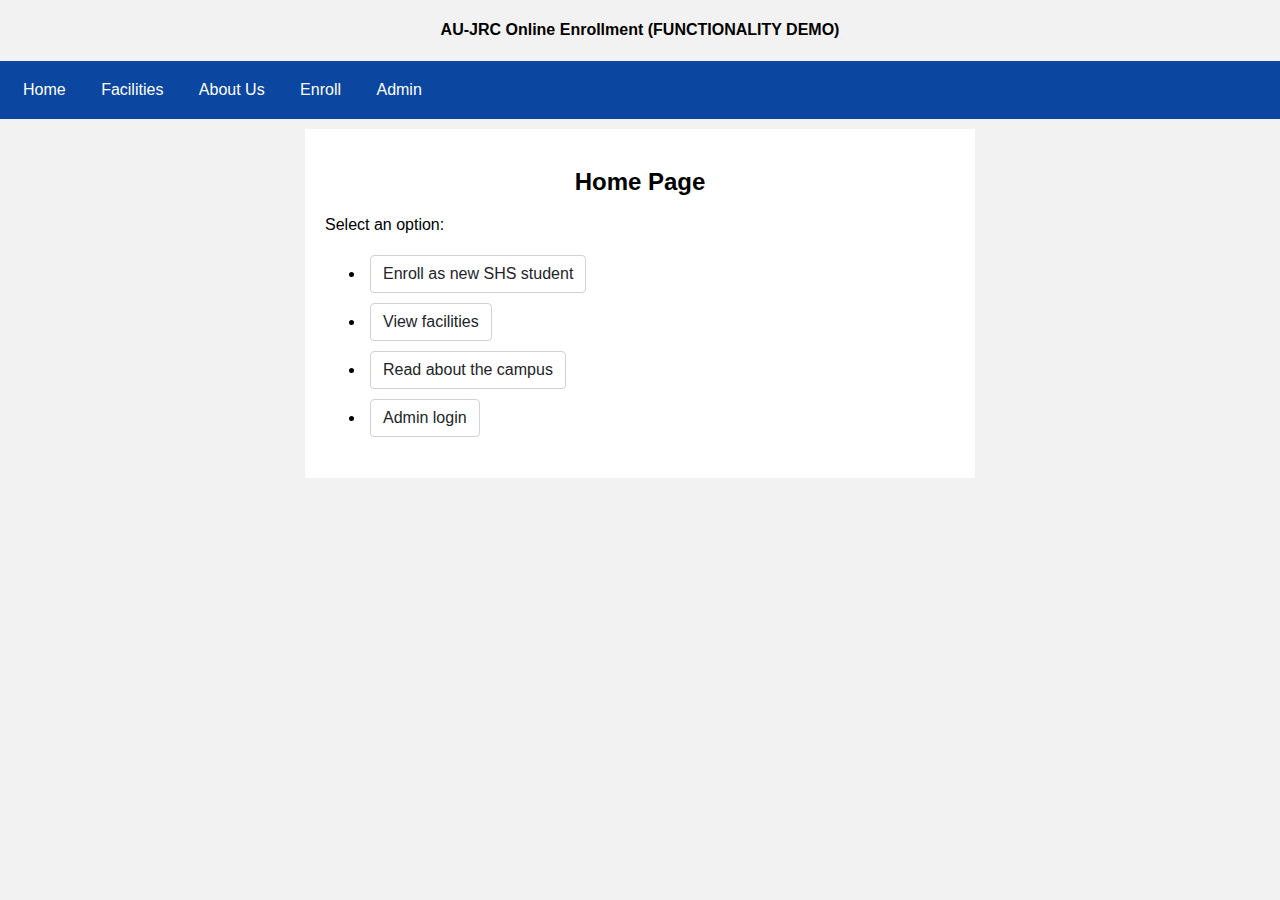
<file: index.html>
<!DOCTYPE html>
<html lang="en">

    <head>
        <meta charset="UTF-8">
        <title>AU-JRC Online Enrollment</title>
        <link rel="stylesheet" href="style.css">
    </head>

    <body>
        <h4 class="center">AU-JRC Online Enrollment (FUNCTIONALITY DEMO)</h4>
        <header>
            <nav>
                <button data-target="home-page">Home</button>
                <button data-target="facilities-page">Facilities</button>
                <button data-target="about-page">About Us</button>
                <button data-target="privacy-page">Enroll</button>
                <button data-target="admin-login-page">Admin</button>
            </nav>
        </header>

        <main>
            <!-- HOME -->
            <section id="home-page" class="page active">
                <h2 class="center">Home Page</h2>
                <p>Select an option:</p>
                <ul>
                    <li><button data-target="privacy-page">Enroll as new SHS student</button></li>
                    <li><button data-target="facilities-page">View facilities</button></li>
                    <li><button data-target="about-page">Read about the campus</button></li>
                    <li><button data-target="admin-login-page">Admin login</button></li>
                </ul>
            </section>

            <!-- FACILITIES (PUBLIC) -->
            <section id="facilities-page" class="page center">
                <h2>Facilities</h2>
                <ul id="public-facilities-list">
                    <!-- filled by JS -->
                </ul>
            </section>

            <!-- ABOUT (PUBLIC) -->
            <section id="about-page" class="page center">
                <h2>About Us</h2>
                <div id="public-about-text" class="justify"></div>
            </section>

            <!-- PRIVACY NOTICE -->
            <section id="privacy-page" class="page center">
                <h2>Privacy Notice</h2>
                <div id="public-privacy-text" class="justify"></div>
                <p>
                    <button data-target="home-page">Back to home</button>
                    <button id="agree-privacy-btn" class="btn-success">I agree, proceed to enrollment</button>
                </p>
            </section>

            <!-- ENROLLMENT -->
            <section id="enrollment-page" class="page">
                <h2 class="center">Enrollment Form</h2>
                <form id="enrollment-form">
                    <p class="form-row">
                        <label>Full Name</label>
                        <input name="fullName" required>
                    </p>

                    <p class="form-row">
                        <label>LRN</label>
                        <input name="lrn" required>
                    </p>

                    <p class="form-row">
                        <label>Date of Birth</label>
                        <input type="date" name="dob" required>
                    </p>

                    <p class="form-row">
                        <label>Place of Birth</label>
                        <input name="pob" required>
                    </p>

                    <p class="form-row">
                        <label>Full Address</label>
                        <input name="address" required>
                    </p>

                    <p class="form-row">
                        <label>Email</label>
                        <input type="email" name="email" required>
                    </p>

                    <p class="form-row">
                        <label>Contact Number</label>
                        <input name="contact" required>
                    </p>

                    <p class="form-row">
                        <label>Parent/Guardian Contact</label>
                        <input name="guardianContact" required>
                    </p>

                    <p class="form-row">
                        <label>Grade Level</label>
                        <select name="gradeLevel" required>
                            <option value="">Select</option>
                            <option value="11">Grade 11</option>
                            <option value="12">Grade 12</option>
                        </select>
                    </p>

                    <p class="form-row">
                        <label>Strand </label>
                        <select name="strand" required>
                            <option value="">Select</option>
                            <option>ABM</option>
                            <option>STEM</option>
                            <option>HUMSS</option>
                            <option>GAS</option>
                            <option>TVL</option>
                        </select>
                    </p>

                    <p class="form-row">
                        <label>Documents submitted</label>
                        <textarea name="documents" rows="3" required></textarea>
                    </p>

                    <p class="center">
                        <button type="submit" class="btn-success">Submit</button>
                        <button type="reset">Clear</button>
                    </p>
                </form>
                <p id="enrollment-message"></p>
            </section>

            <!-- ADMIN LOGIN -->
            <section id="admin-login-page" class="page center">
                <h2>Admin Login</h2>
                <form id="admin-login-form">
                    <p><label>Username
                            <input id="admin-username" required>
                        </label></p>
                    <p><label>Password
                            <input type="password" id="admin-password" required>
                        </label></p>
                    <p><button type="submit" class="login-btn">Login</button></p>
                    <p>Demo account: <strong>admin / admin123</strong></p>
                </form>
                <p id="admin-login-message"></p>
            </section>

            <!-- ADMIN DASHBOARD -->
            <section id="admin-dashboard-page" class="page">
                <h2>Admin Dashboard</h2>
                <p><button id="logout-btn">Log out</button></p>

                <h3>1. Enrollees (Manage enrollees)</h3>
                <p>
                    Month:
                    <select id="filter-month">
                        <option value="">All</option>
                    </select>
                    Year:
                    <select id="filter-year">
                        <option value="">All</option>
                    </select>
                    <button id="filter-enrollees-btn">Filter</button>
                </p>
                <table border="1" width="100%" id="enrollees-table">
                    <thead>
                        <tr>
                            <th>Date</th>
                            <th>Full name</th>
                            <th>Grade</th>
                            <th>Strand</th>
                        </tr>
                    </thead>
                    <tbody></tbody>
                </table>

                <h3>2. Facilities (Add facility)</h3>
                <form id="facility-form">
                    <p><label>Name
                            <input name="facilityName" required>
                        </label></p>
                    <p><label>Purpose
                            <input name="facilityPurpose" required>
                        </label></p>
                    <p><label>Description
                            <textarea name="facilityDescription" rows="2" required></textarea>
                        </label></p>
                    <p><button type="submit">Add facility</button></p>
                </form>
                <ul id="admin-facilities-list"></ul>

                <h3>3. Content (Edit pages: About Us and Privacy Notice)</h3>
                <p>About Us content:</p>
                <textarea id="about-editor" rows="4"></textarea><br>
                <button id="save-about-btn">Save About Us</button>

                <p>Privacy Notice content:</p>
                <textarea id="privacy-editor" rows="4"></textarea><br>
                <button id="save-privacy-btn">Save Privacy Notice</button>
            </section>
        </main>

        <script src="script.js"></script>
    </body>

</html>
</file>
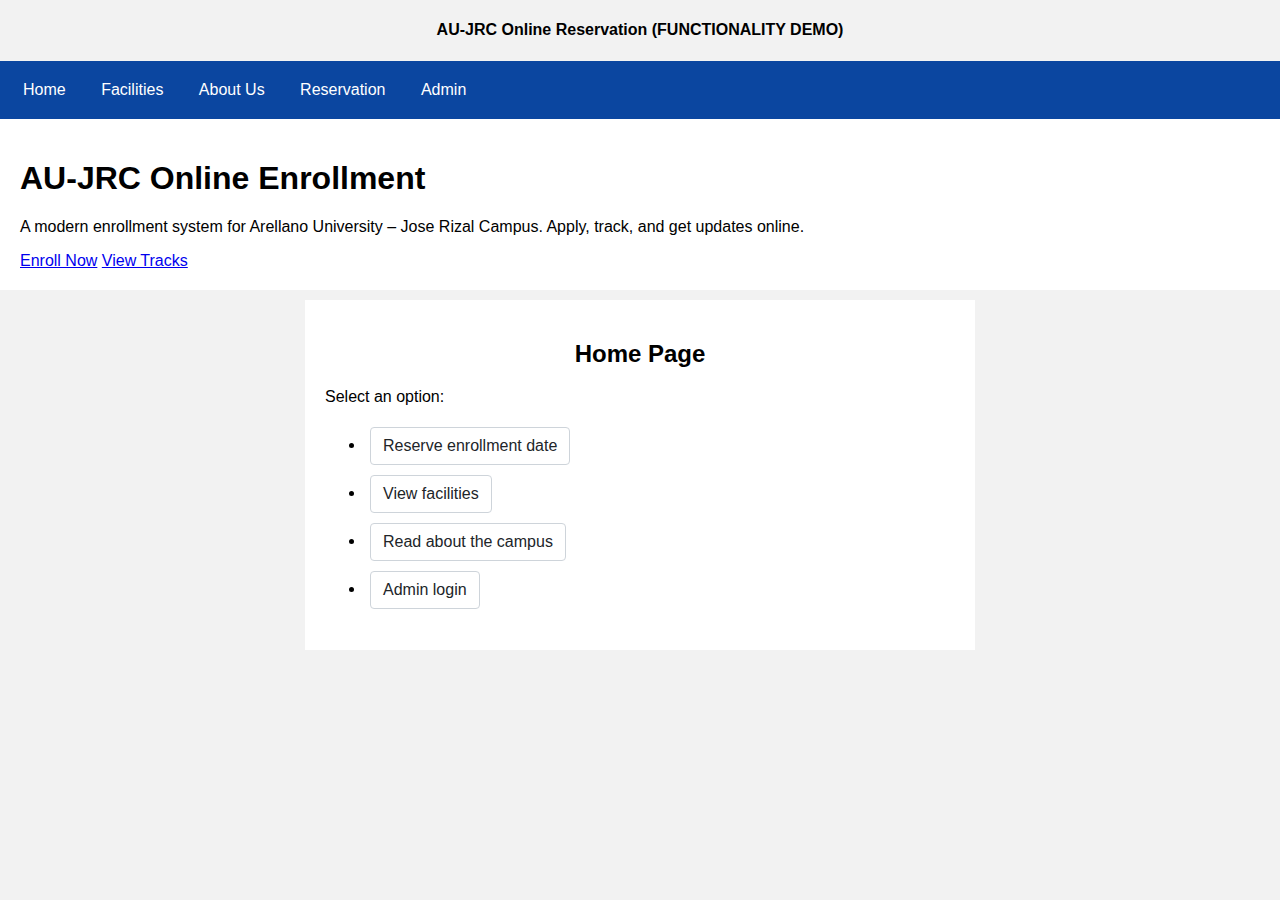
<file: backend/templates/index-bu copy.html>
<!DOCTYPE html>
<html lang="en">

<head>
    <meta charset="UTF-8">
    <title>AU-JRC Online Reservation</title>
    <link rel="stylesheet" href="../static/style.css">
</head>

<body>
    <h4 class="center">AU-JRC Online Reservation (FUNCTIONALITY DEMO)</h4>
    <header>
        <nav>
            <button data-target="home-page">Home</button>
            <button data-target="facilities-page">Facilities</button>
            <button data-target="about-page">About Us</button>
            <button data-target="privacy-page">Reservation</button>
            <button data-target="admin-login-page">Admin</button>
        </nav>
    </header>
    <section class="hero">
        <div class="hero-inner">
            <h1>AU-JRC Online Enrollment</h1>
            <p>
                A modern enrollment system for Arellano University – Jose Rizal Campus.
                Apply, track, and get updates online.
            </p>

            <div class="hero-actions">
                <a href="#apply" class="btn primary">Enroll Now</a>
                <a href="#tracks" class="btn ghost">View Tracks</a>
            </div>
        </div>
    </section>

    <main>
        <!-- HOME -->
        <section id="home-page" class="page active">
            <h2 class="center">Home Page</h2>
            <p>Select an option:</p>
            <ul>
                <li><button data-target="privacy-page">Reserve enrollment date</button></li>
                <li><button data-target="facilities-page">View facilities</button></li>
                <li><button data-target="about-page">Read about the campus</button></li>
                <li><button data-target="admin-login-page">Admin login</button></li>
            </ul>
        </section>

        <!-- FACILITIES (PUBLIC) -->
        <section id="facilities-page" class="page center">
            <h2>Facilities</h2>
            <ul id="public-facilities-list">
                <!-- filled by JS -->
            </ul>
        </section>

        <!-- ABOUT (PUBLIC) -->
        <section id="about-page" class="page center">
            <h2>About Us</h2>
            <div id="public-about-text" class="justify"></div>
        </section>

        <!-- PRIVACY NOTICE -->
        <section id="privacy-page" class="page center">
            <h2>Privacy Notice</h2>
            <div id="public-privacy-text" class="justify"></div>
            <p>
                <button data-target="home-page">Back to home</button>
                <button id="agree-privacy-btn" class="btn-success">I agree, proceed to reservation</button>
            </p>
        </section>

        <!-- ENROLLMENT -->
        <section id="Reservation-page" class="page">
            <h2 class="center">Reservation Form</h2>
            <form id="Reservation-form">
                <p class="form-row">
                    <label>Full Name</label>
                    <input name="fullName" required minlength="8" maxlength="60" pattern="[A-Za-zÀ-ÿÑñ\s\.\-]+"
                        title="Letters, spaces, and hyphen only (8–60 characters).">
                </p>

                <p class="form-row">
                    <label>LRN</label>
                    <input name="lrn" required inputmode="numeric" maxlength="12" pattern="\d{12}"
                        title="LRN must be exactly 12 digits.">
                </p>

                <p class="form-row">
                    <label>Date of Birth</label>
                    <input type="date" name="dob" required>
                </p>

                <p class="form-row">
                    <label>Place of Birth</label>
                    <input name="pob" required>
                </p>

                <p class="form-row">
                    <label>Full Address</label>
                    <input name="address" required>
                </p>

                <p class="form-row">
                    <label>Email</label>
                    <input type="email" name="email" required>
                </p>

                <p class="form-row">
                    <label>Contact Number</label>
                    <input name="contact" required inputmode="numeric" maxlength="11" pattern="09\d{9}"
                        title="Must start with 09 and be 11 digits (e.g., 09123456789).">
                </p>

                <p class="form-row">
                    <label>Parent/Guardian Contact</label>
                    <input name="guardianContact" required inputmode="numeric" maxlength="11" pattern="09\d{9}"
                        title="Must start with 09 and be 11 digits (e.g., 09123456789).">
                </p>

                <p class="form-row">
                    <label>Grade Level</label>
                    <select name="gradeLevel" required>
                        <option value="">Select</option>
                        <option value="11">Grade 11</option>
                        <option value="12">Grade 12</option>
                    </select>
                </p>

                <p class="form-row">
                    <label>Strand </label>
                    <select id="strand" name="strand" required>
                        <option value="">Select</option>
                        <option>ABM</option>
                        <option>STEM</option>
                        <option>HUMSS</option>
                        <option>GAS</option>
                        <option>TVL</option>
                    </select>
                </p>
                <p class="form-row">
                <div id="tvlWrap" style="display:none; margin-top:10px;">
                    <label>TVL Specialization</label>
                    <select id="tvlSpec" name="tvlSpec">
                        <option value="" selected disabled>Select TVL specialization</option>
                    </select>
                </div>
                </p>
                <h3>Requirements to Submit</h3>

                <p>
                    <strong>Report Card</strong><br>
                    <label>
                        <input type="radio" name="card" value="Will Submit" required>
                        Will Submit
                    </label>
                    <label>
                        <input type="radio" name="card" value="Follow Up">
                        Follow Up
                    </label>
                </p>

                <p>
                    <strong>PSA Birth Certificate</strong><br>
                    <label>
                        <input type="radio" name="psa" value="Will Submit" required>
                        Will Submit
                    </label>
                    <label>
                        <input type="radio" name="psa" value="Follow Up">
                        Follow Up
                    </label>
                </p>

                <p>
                    <strong>2x2 Picture</strong><br>
                    <label>
                        <input type="radio" name="pic" value="Will Submit" required>
                        Will Submit
                    </label>
                    <label>
                        <input type="radio" name="pic" value="Follow Up">
                        Follow Up
                    </label>
                </p>

                <p>
                    <strong>Form 137</strong><br>
                    <label>
                        <input type="radio" name="form137" value="Will Submit" required>
                        Will Submit
                    </label>
                    <label>
                        <input type="radio" name="form137" value="Follow Up">
                        Follow Up
                    </label>
                </p>


                <p class="center">
                    <button type="submit" class="btn-success">Submit</button>
                    <button type="reset">Clear</button>
                </p>
            </form>
            <p id="Reservation-message"></p>
        </section>

        <!-- ADMIN LOGIN -->
        <section id="admin-login-page" class="page center">
            <h2>Admin Login</h2>
            <form id="admin-login-form">
                <p><label>Username
                        <input id="admin-username" required>
                    </label></p>
                <p><label>Password
                        <input type="password" id="admin-password" required>
                    </label></p>
                <p><button type="submit" class="login-btn">Login</button></p>
                <p>Demo account: <strong>admin / admin123</strong></p>
            </form>
            <p id="admin-login-message"></p>
        </section>

        <!-- ADMIN DASHBOARD -->
        <section id="admin-dashboard-page" class="page">
            <h2>Admin Dashboard</h2>
            <p><button id="logout-btn">Log out</button></p>

            <h3>1. Reservations (Manage Reservations)</h3>
            <p>
                Month:
                <select id="filter-month">
                    <option value="">All</option>
                </select>
                Year:
                <select id="filter-year">
                    <option value="">All</option>
                </select>
                <button id="filter-Reservations-btn">Filter</button>
            </p>
            <table border="1" width="100%" id="Reservations-table">
                <thead>
                    <tr>
                        <th>Date</th>
                        <th>Full name</th>
                        <th>Grade</th>
                        <th>Strand</th>
                    </tr>
                </thead>
                <tbody></tbody>
            </table>

            <h3>2. Facilities (Add facility)</h3>
            <form id="facility-form">
                <p><label>Name
                        <input name="facilityName" required>
                    </label></p>
                <p><label>Purpose
                        <input name="facilityPurpose" required>
                    </label></p>
                <p><label>Description
                        <textarea name="facilityDescription" rows="2" required></textarea>
                    </label></p>
                <p><button type="submit">Add facility</button></p>
            </form>
            <ul id="admin-facilities-list"></ul>

            <h3>3. Content (Edit pages: About Us and Privacy Notice)</h3>
            <p>About Us content:</p>
            <textarea id="about-editor" rows="4"></textarea><br>
            <button id="save-about-btn">Save About Us</button>

            <p>Privacy Notice content:</p>
            <textarea id="privacy-editor" rows="4"></textarea><br>
            <button id="save-privacy-btn">Save Privacy Notice</button>
        </section>
    </main>

    <script src="../static/script.js"></script>
</body>

</html>
</file>
<file: style.css>
body {
    font-family: Arial, sans-serif;
    margin: 0;
    padding: 0;
    background: #f2f2f2;
}

.center {
    text-align: center;
}

header {
    background: #0b46a0;
    padding: 10px;
    color: #fff;
}

header h1 {
    margin: 0 0 5px 0;
    font-size: 18px;
}

button {
    margin-right: 5px;
    display: inline-block;
    font-weight: 400;
    line-height: 1.5;
    color: #212529;
    text-align: center;
    text-decoration: none;
    vertical-align: middle;
    cursor: pointer;
    -webkit-user-select: none;
    -moz-user-select: none;
    user-select: none;
    background-color: transparent;
    border: 1px solid transparent;
    border-top-color: transparent;
    border-right-color: transparent;
    border-bottom-color: transparent;
    border-left-color: transparent;
    padding: .375rem .75rem;
    font-size: 1rem;
    border-radius: .25rem;
    transition: color .15s ease-in-out, background-color .15s ease-in-out, border-color .15s ease-in-out, box-shadow .15s ease-in-out;
}

button:hover {
    color: #fff;
    background-color: #0b46a0;
    border-color: #0b46a0;
}

nav button {
    margin-right: 5px;
    color: #fff;
}

nav button:hover {
    background: #2f72da;
}

.login-btn {
    min-width: 320px;
    background: #0b46a0;
    color: #fff;
}

.login-btn:hover {
    background-color: #3872ca;
    border-color: #3872ca;
}

main {
    padding: 10px;
}

main button {
    border: 1px solid #ced4da;
    margin: 5px;
}

.btn-success {
    background: green;
    color: #fff;
}

.btn-success:hover {
    background: #01ab01 !important;
}

section {
    background: #fff;
    padding: 20px;
}

.page {
    display: none;
    margin: 0 auto;
    width: 50%;
}

.page.active {
    display: block;
}

#privacy-page {
    margin: 0 auto;
    width: 50%;
}

.justify {
    text-align: justify;
}

table {
    border-collapse: collapse;
}

td,
th {
    padding: 3px 5px;
}


input,
textarea {
    display: inline-block;
    padding: .375rem .75rem;
    font-size: 1rem;
    font-weight: 400;
    line-height: 1.5;
    color: #212529;
    background-color: #fff;
    background-clip: padding-box;
    border: 1px solid #ced4da;
    -webkit-appearance: none;
    -moz-appearance: none;
    appearance: none;
    border-radius: .25rem;
    transition: border-color .15s ease-in-out, box-shadow .15s ease-in-out;
    vertical-align: middle;
}

input[type="radio"] {
    appearance: auto;
}

select {
    display: inline-block;
    padding: .375rem 2.25rem .375rem .75rem;
    -moz-padding-start: calc(0.75rem - 3px);
    font-size: 1rem;
    font-weight: 400;
    line-height: 1.5;
    color: #212529;
    background-color: #fff;
    background-image: url("data:image/svg+xml,%3csvg xmlns='http://www.w3.org/2000/svg' viewBox='0 0 16 16'%3e%3cpath fill='none' stroke='%23343a40' stroke-linecap='round' stroke-linejoin='round' stroke-width='2' d='M2 5l6 6 6-6'/%3e%3c/svg%3e");
    background-repeat: no-repeat;
    background-position: right .75rem center;
    background-size: 16px 12px;
    border: 1px solid #ced4da;
    border-radius: .25rem;
    transition: border-color .15s ease-in-out, box-shadow .15s ease-in-out;
    -webkit-appearance: none;
    -moz-appearance: none;
    appearance: none;
}

.form-row label {
    display: inline-block;
    width: 300px;
}

.form-row input,
.form-row textarea,
.form-row select {
    margin-left: 15px;
}

#Reservation-message {
    text-align: center;
    color: #008000;
}
</file>
<file: backend/static/style.css>
body {
    font-family: Arial, sans-serif;
    margin: 0;
    padding: 0;
    background: #f2f2f2;
}

.center {
    text-align: center;
}

header {
    background: #0b46a0;
    padding: 10px;
    color: #fff;
}

header h1 {
    margin: 0 0 5px 0;
    font-size: 18px;
}

button {
    margin-right: 5px;
    display: inline-block;
    font-weight: 400;
    line-height: 1.5;
    color: #212529;
    text-align: center;
    text-decoration: none;
    vertical-align: middle;
    cursor: pointer;
    -webkit-user-select: none;
    -moz-user-select: none;
    user-select: none;
    background-color: transparent;
    border: 1px solid transparent;
    border-top-color: transparent;
    border-right-color: transparent;
    border-bottom-color: transparent;
    border-left-color: transparent;
    padding: .375rem .75rem;
    font-size: 1rem;
    border-radius: .25rem;
    transition: color .15s ease-in-out, background-color .15s ease-in-out, border-color .15s ease-in-out, box-shadow .15s ease-in-out;
}

button:hover {
    color: #fff;
    background-color: #0b46a0;
    border-color: #0b46a0;
}

nav button {
    margin-right: 5px;
    color: #fff;
}

nav button:hover {
    background: #2f72da;
}

.login-btn {
    min-width: 320px;
    background: #0b46a0;
    color: #fff;
}

.login-btn:hover {
    background-color: #3872ca;
    border-color: #3872ca;
}

main {
    padding: 10px;
}

main button {
    border: 1px solid #ced4da;
    margin: 5px;
}

.btn-success {
    background: green;
    color: #fff;
}

.btn-success:hover {
    background: #01ab01 !important;
}

section {
    background: #fff;
    padding: 20px;
}

.page {
    display: none;
    margin: 0 auto;
    width: 50%;
}

.page.active {
    display: block;
}

#privacy-page {
    margin: 0 auto;
    width: 50%;
}

.justify {
    text-align: justify;
}

table {
    border-collapse: collapse;
}

td,
th {
    padding: 3px 5px;
}


input,
textarea {
    display: inline-block;
    padding: .375rem .75rem;
    font-size: 1rem;
    font-weight: 400;
    line-height: 1.5;
    color: #212529;
    background-color: #fff;
    background-clip: padding-box;
    border: 1px solid #ced4da;
    -webkit-appearance: none;
    -moz-appearance: none;
    appearance: none;
    border-radius: .25rem;
    transition: border-color .15s ease-in-out, box-shadow .15s ease-in-out;
    vertical-align: middle;
}

input[type="radio"] {
    appearance: auto;
}

select {
    display: inline-block;
    padding: .375rem 2.25rem .375rem .75rem;
    -moz-padding-start: calc(0.75rem - 3px);
    font-size: 1rem;
    font-weight: 400;
    line-height: 1.5;
    color: #212529;
    background-color: #fff;
    background-image: url("data:image/svg+xml,%3csvg xmlns='http://www.w3.org/2000/svg' viewBox='0 0 16 16'%3e%3cpath fill='none' stroke='%23343a40' stroke-linecap='round' stroke-linejoin='round' stroke-width='2' d='M2 5l6 6 6-6'/%3e%3c/svg%3e");
    background-repeat: no-repeat;
    background-position: right .75rem center;
    background-size: 16px 12px;
    border: 1px solid #ced4da;
    border-radius: .25rem;
    transition: border-color .15s ease-in-out, box-shadow .15s ease-in-out;
    -webkit-appearance: none;
    -moz-appearance: none;
    appearance: none;
}

.form-row label {
    display: inline-block;
    width: 300px;
}

.form-row input,
.form-row textarea,
.form-row select {
    margin-left: 15px;
}

#Reservation-message {
    text-align: center;
    color: #008000;
}
</file>
